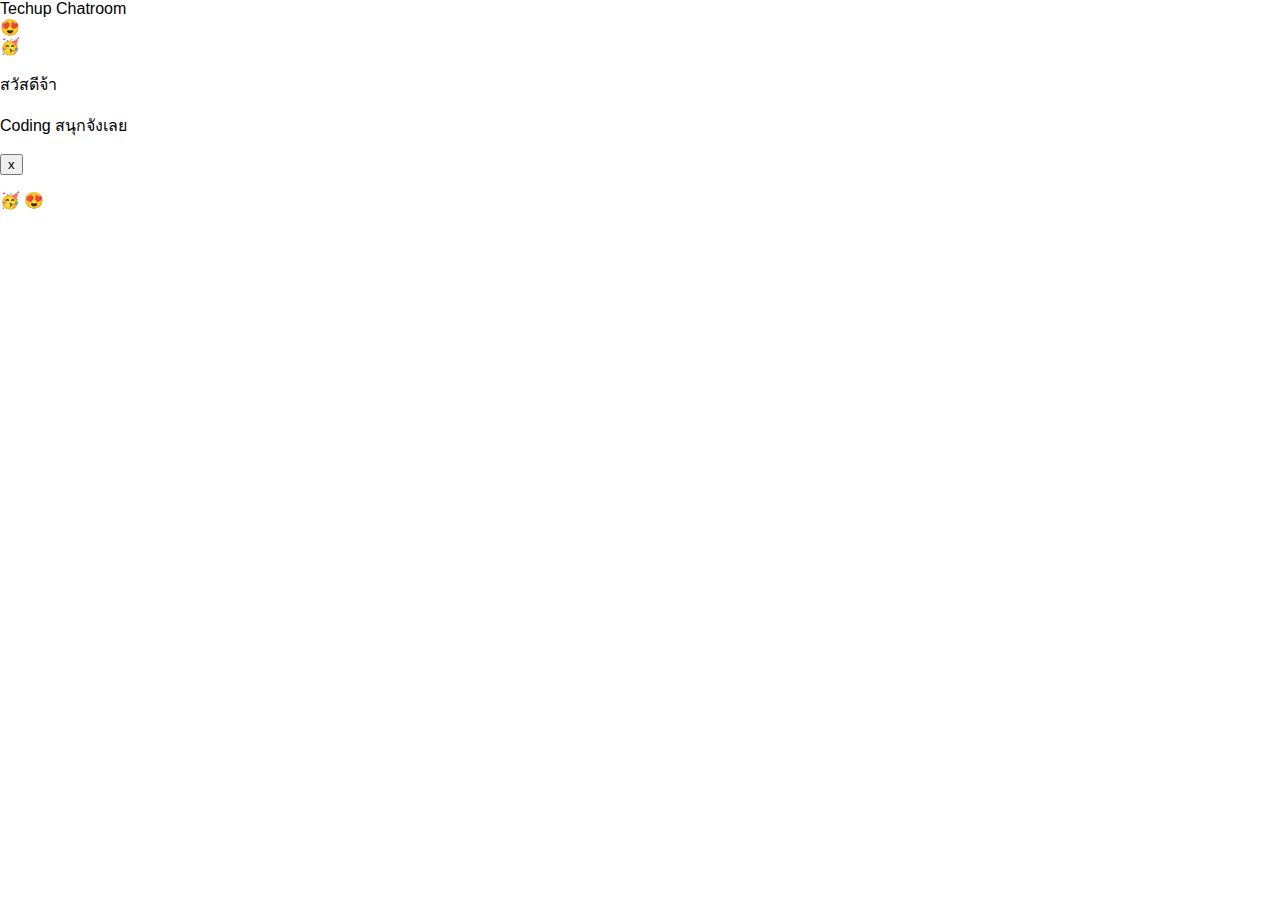
<file: ex2-techup-chatroom/index.html>
<!DOCTYPE html>
<html lang="en">
<head>
  <meta charset="UTF-8" />
  <meta name="viewport" content="width=device-width, initial-scale=1.0" />
  <title>TechUp Chatroom</title>
  <link rel="stylesheet" href="./style.css" />
</head>
<body>
  <header>Techup Chatroom</header>
  <main>
    <div class="left">
      <div class="chat dark-grey">😍</div>
      <div class="chat dark-grey">🥳</div>
    </div>
    <div class="right">
      <div class="chat green">
        <p>สวัสดีจ้า</p>
        <div class="tail-green"></div>
      </div>
      <div class="chat grey">
        <p>Coding สนุกจังเลย</p>
        <button class="close">x</button>
      </div>
      <div class="chat green">
        <p>🥳 😍</p>
      </div>
    </div>
  </main>
</body>
</html>
</file>
<file: ex2-techup-chatroom/style.css>
/* Start coding here */
body {
  margin: 0;
  font-family: 'Sarabun', sans-serif;
  background: #fff;
}

.chatroom-header {
  background: #828282;
  color: #fff;
  font-size: 2rem;
  padding: 16px 12px;
  font-family: serif;
}

.chatroom {
  display: flex;
  flex-direction: column;
  gap: 16px;
  padding: 40px 0 0 0;
  min-height: 100vh;
  position: relative;
}

.message {
  min-width: 180px;
  max-width: 350px;
  padding: 12px 24px;
  border-radius: 25px;
  font-size: 1.2rem;
  margin-bottom: 8px;
  position: relative;
  color: #fff;
  background: #828282;
  display: flex;
  align-items: center;
  text-align: left;
  justify-content: flex-start;
}

.message.mine {
  background: #0bce1e;
  color: #fff;
  align-self: flex-end;
}

.message.mine.gray {
  background: #e5e5e5;
  color: #222;
  margin-top: 8px;
}

.message.mine.green {
  background: #0bce1e;
  color: #fff;
}

.message.other {
  background: #828282;
  color: #fff;
  align-self: flex-start;
}

.message.with-tail {
  padding-right: 32px;
}

.message.with-tail .tail {
  position: absolute;
  right: -18px;
  top: 18px;
  width: 24px;
  height: 24px;
  background: transparent;
}

.message.with-tail .tail::after {
  content: '';
  position: absolute;
  right: 0;
  top: 0;
  width: 24px;
  height: 24px;
  background: #0bce1e;
  border-bottom-left-radius: 24px;
  transform: rotate(45deg);
}

.close-btn {
  position: absolute;
  top: 6px;
  right: 10px;
  background: #ccc;
  border: none;
  border-radius: 50%;
  width: 22px;
  height: 22px;
  font-size: 1rem;
  color: #888;
  cursor: pointer;
  z-index: 2;
  display: flex;
  align-items: center;
  justify-content: center;
  padding: 0;
}

.message.mine.gray {
  padding-right: 40px;
}
</file>
